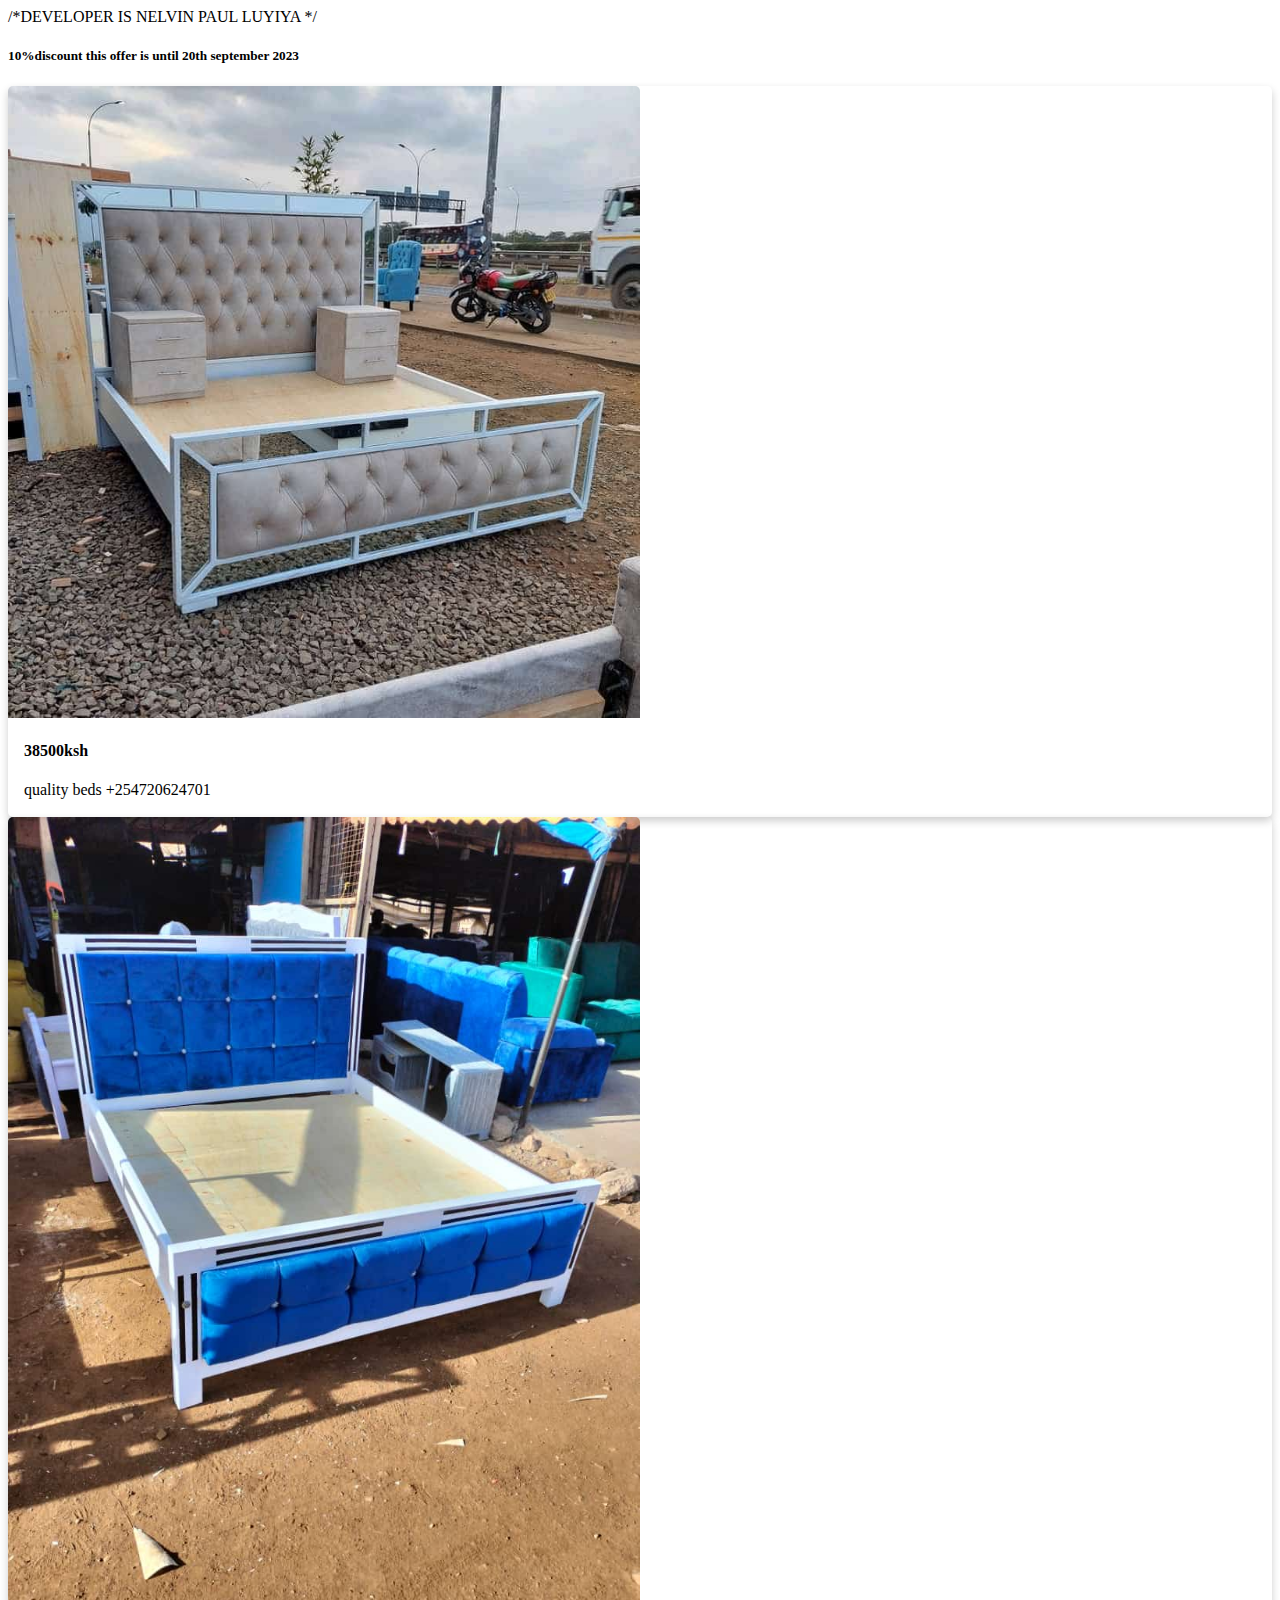
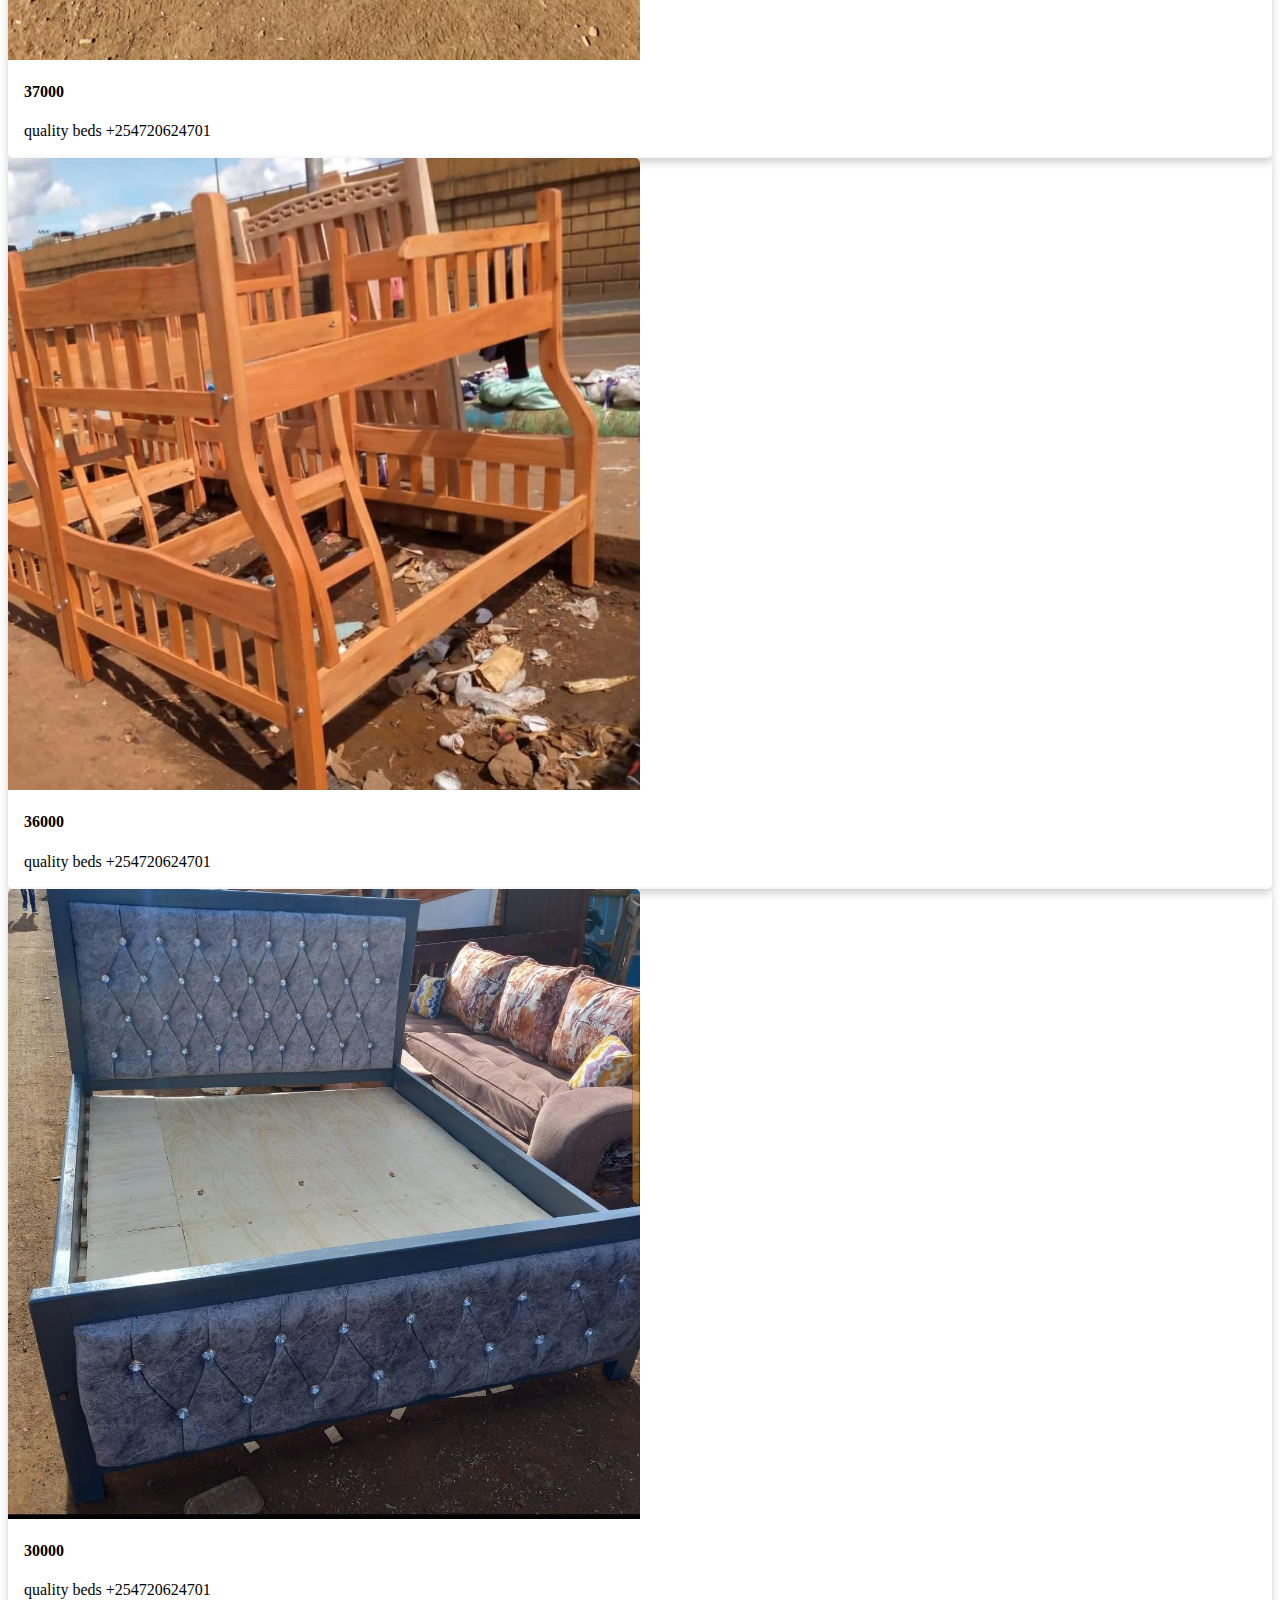
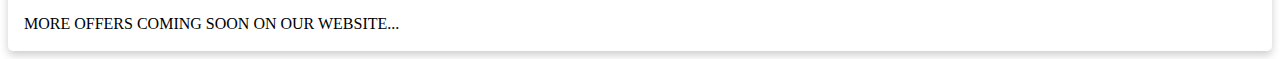
<file: onoffer.html>
<html>
/*DEVELOPER IS NELVIN PAUL LUYIYA */
<head>
</head>
<body>
<link rel="stylesheet" href="TONYWARES.CSS">

<h5>10%discount this offer is until 20th september 2023</h5>

<div id="myImg"></div>
<div class="card">
  <img src="IMG-20230830-WA0031.jpg" alt="bed" style="width:50%">
  <div class="container">
    <h4><b>38500ksh</b></h4>
  <p>quality beds  +254720624701</p>
  </div>
</div>
<div id="myImg"></div>
<div class="card">
  <img src="IMG-20230830-WA0032.jpg" alt="bed" style="width:50%">
  <div class="container">
    <h4><b>37000</b></h4>
   <p>quality beds  +254720624701</p>
  </div>
</div>
<div id="myImg"></div>
<div class="card">
  <img src="IMG-20230830-WA0033.jpg" alt="bed" style="width:50%">
  <div class="container">
    <h4><b>36000</b></h4>
    <p>quality beds  +254720624701</p>
  </div>
</div>
<div id="myImg"></div>
<div class="card">
  <img src="IMG-20230830-WA0034.jpg" alt="bed" style="width:50%">
  <div class="container">
    <h4><b>30000</b></h4>
    <p>quality beds  +254720624701</p>
	<p>MORE OFFERS COMING SOON ON OUR WEBSITE...</P>
  </div>
</div>



</body>
</html>
</file>
<file: TONYWARES.CSS>
.center {
  border: 5px solid;
  margin: auto;
  width: 50%;
  padding: 10px;
}
.center {
  border: 5px solid;
  position: absolute;
  top: 50%;
  transform: translate(0, -50%);
  padding: 10px;
}
.card {
  /* Add shadows to create the "card" effect */
  box-shadow: 0 4px 8px 0 rgba(0,0,0,0.2);
  transition: 0.3s;
}

/* On mouse-over, add a deeper shadow */
.card:hover {
  box-shadow: 0 8px 16px 0 rgba(0,0,0,0.2);
}

/* Add some padding inside the card container */
.container {
  padding: 2px 16px;
}
.card {
  box-shadow: 0 4px 8px 0 rgba(0,0,0,0.2);
  transition: 0.3s;
  border-radius: 5px; /* 5px rounded corners */
}

/* Add rounded corners to the top left and the top right corner of the image */
img {
  border-radius: 5px 5px 0 0;
}
</file>
